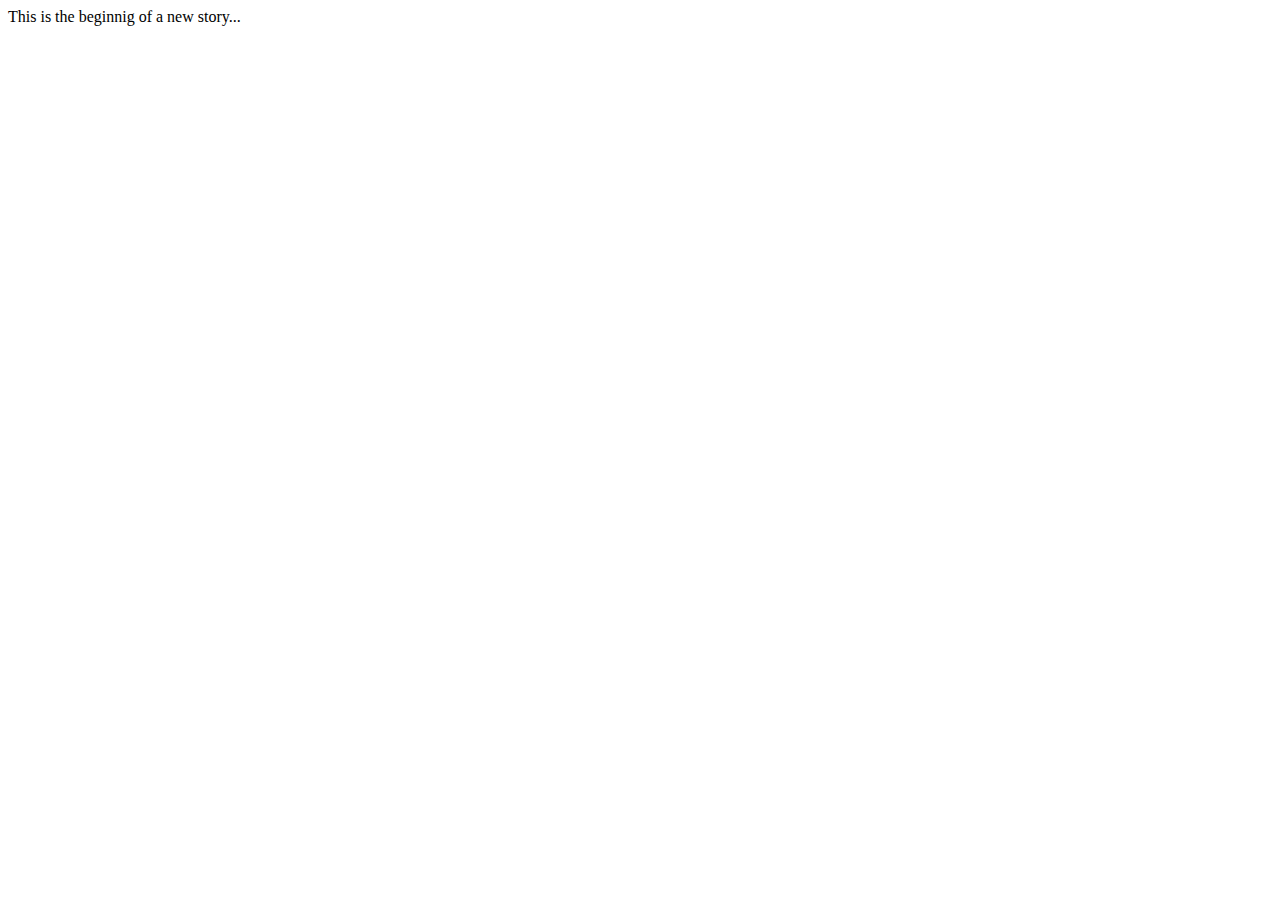
<file: public/index.html>
<!DOCTYPE html>
<html lang="fr">
    <head>
        <meta charset="utf-8" />
        <meta name="theme-color" content="#000000" />
        <title> Blind Test </title>
    </head>
    <body>
        <div id="root">
            This is the beginnig of a new story...
        </div>
    </body>
</html>
</file>
